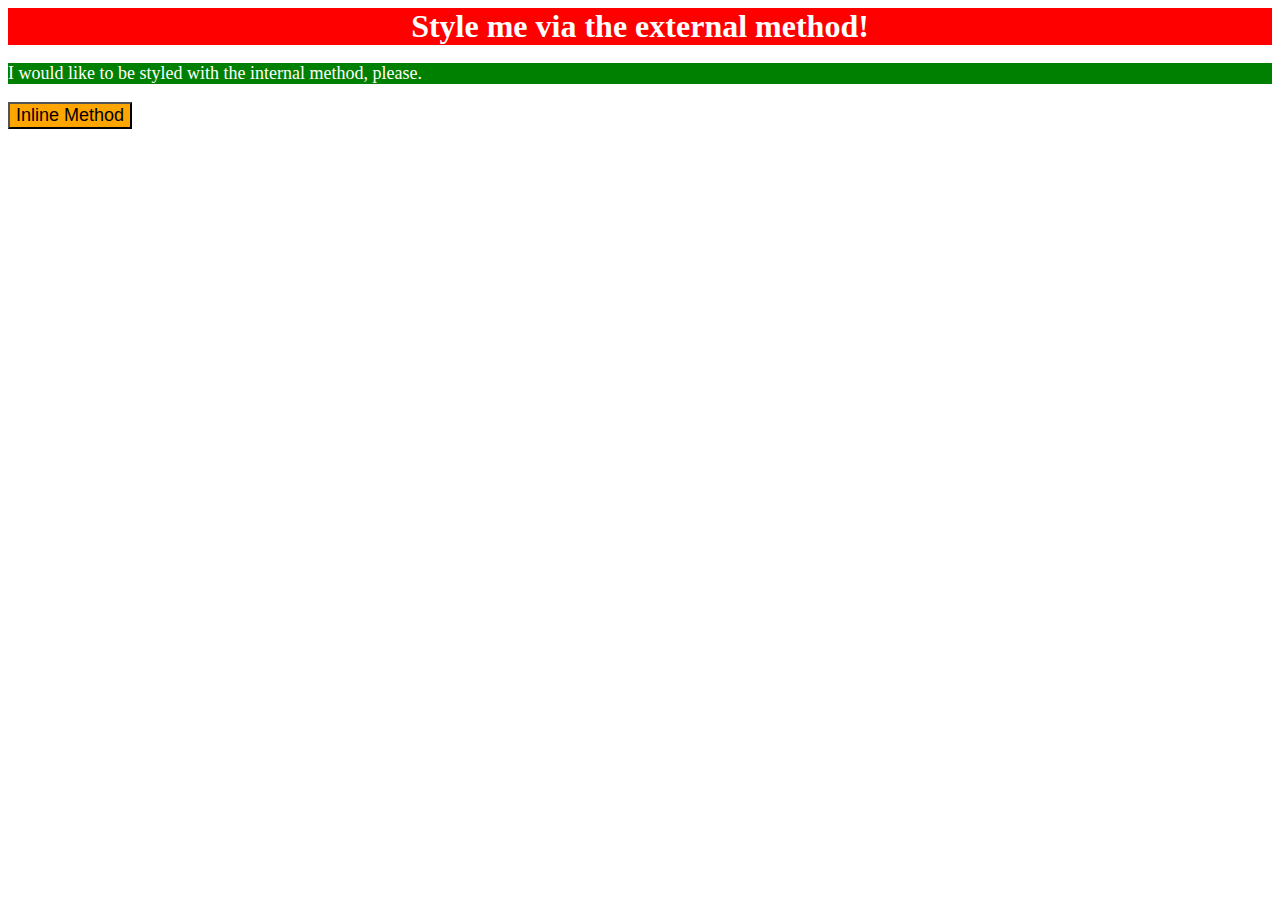
<file: foundations/01-css-methods/index.html>
<!DOCTYPE html>
<html lang="en">
  <head>
    <meta charset="UTF-8">
    <meta http-equiv="X-UA-Compatible" content="IE=edge">
    <link rel="stylesheet" href="styles.css">
    <meta name="viewport" content="width=device-width, initial-scale=1.0">
    <title>Methods for Adding CSS</title>
    <style>
      p {
        color: white;
        background-color: green;
        font-size: 18px;
      }
    </style>
  </head>
  <body>
    <div>Style me via the external method!</div>
    <p>I would like to be styled with the internal method, please.</p>
    <button style="background-color: orange; font-size: 18px;">Inline Method</button>
  </body>
</html>
</file>
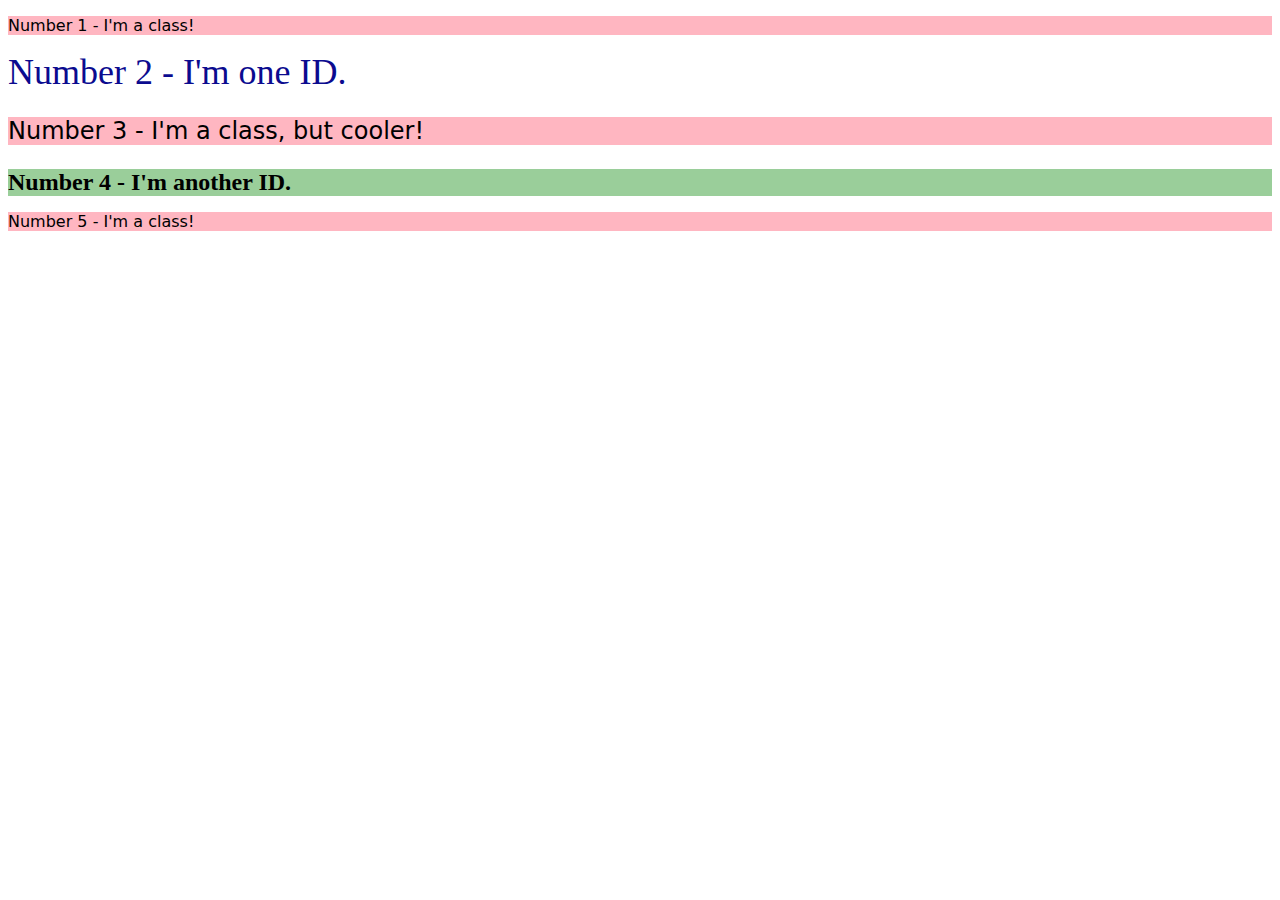
<file: foundations/02-class-id-selectors/index.html>
<!DOCTYPE html>
<html lang="en">
  <head>
    <meta charset="UTF-8">
    <meta http-equiv="X-UA-Compatible" content="IE=edge">
    <meta name="viewport" content="width=device-width, initial-scale=1.0">
    <title>Class and ID Selectors</title>
    <link rel="stylesheet" href="style.css">
  </head>
  <body>
    <p class="odd">Number 1 - I'm a class!</p>
    <div id="element2">Number 2 - I'm one ID.</div>
    <p class="odd cooler">Number 3 - I'm a class, but cooler!</p>
    <div id="element4">Number 4 - I'm another ID.</div>
    <p class="odd">Number 5 - I'm a class!</p>
  </body>
</html>
</file>
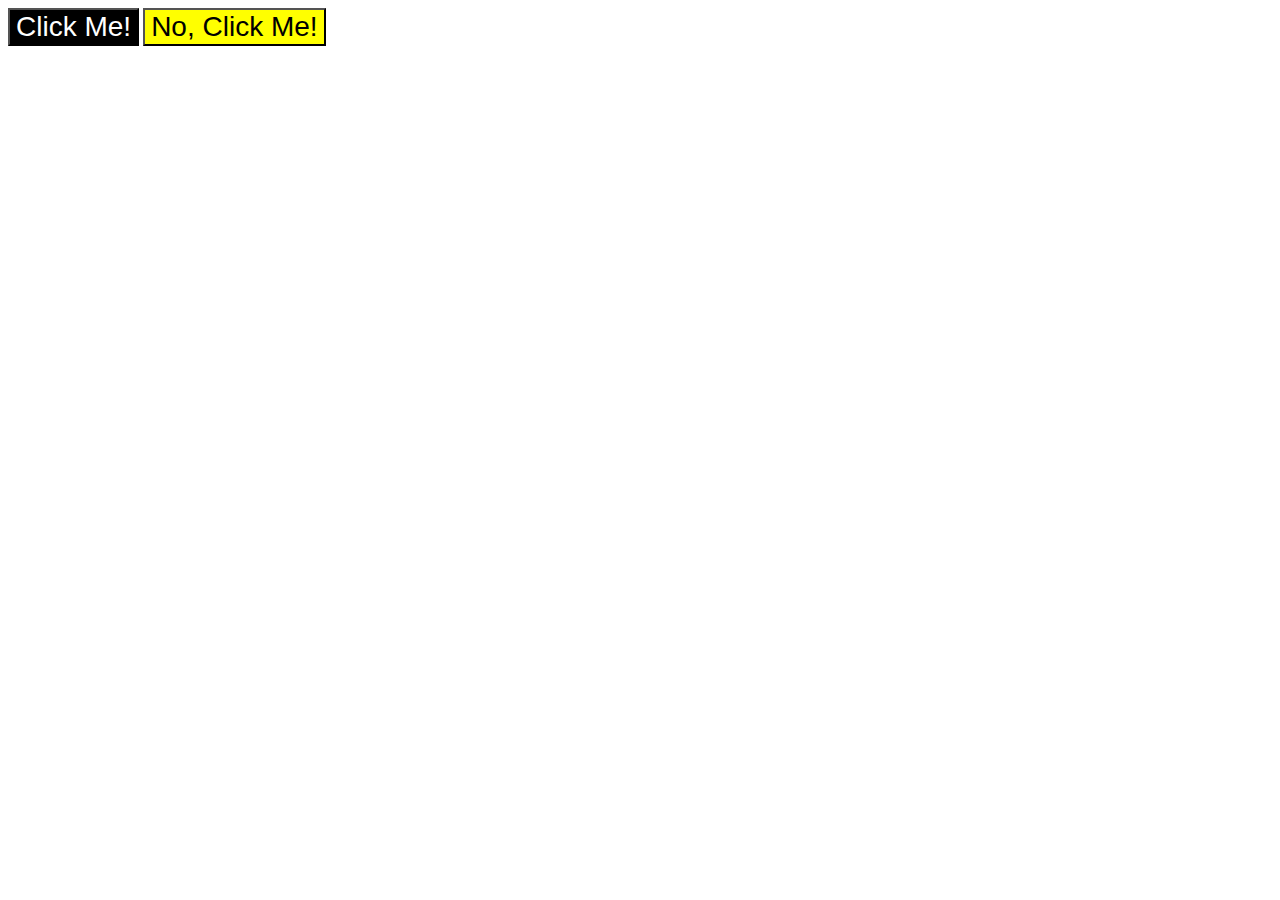
<file: foundations/03-grouping-selectors/index.html>
<!DOCTYPE html>
<html lang="en">
  <head>
    <meta charset="UTF-8">
    <meta http-equiv="X-UA-Compatible" content="IE=edge">
    <meta name="viewport" content="width=device-width, initial-scale=1.0">
    <title>Grouping Selectors</title>
    <link rel="stylesheet" href="style.css">
  </head>
  <body>
    <button class="b1">Click Me!</button>
    <button class="b2">No, Click Me!</button>
  </body>
</html>
</file>
<file: foundations/01-css-methods/styles.css>
div {
    color:white;
    background-color:red;
    font-size: 32px;
    text-align: center;
    font-weight: bold;
}
</file>
<file: foundations/02-class-id-selectors/style.css>
.odd {
    background-color: #ffb6c1;
    font-family: "Verdana", "DejaVu Sans", sans-serif;
}

#element2 {
    color: rgb(11, 11, 143);
    font-size: 36px;
}

.cooler {
    font-size: 24px;
}

#element4 {
    background-color: rgb(154, 206, 154);
    font-size: 24px;
    font-weight: bold;
}
</file>
<file: foundations/03-grouping-selectors/style.css>
.b1,
.b2 {
    font-size: 28px; 
    font-family: Helvetica, "Times New Roman", sans-serif;
}

.b1 {
    background-color: black;
    color: white;
}

.b2 {
    background-color: yellow;
}
</file>
